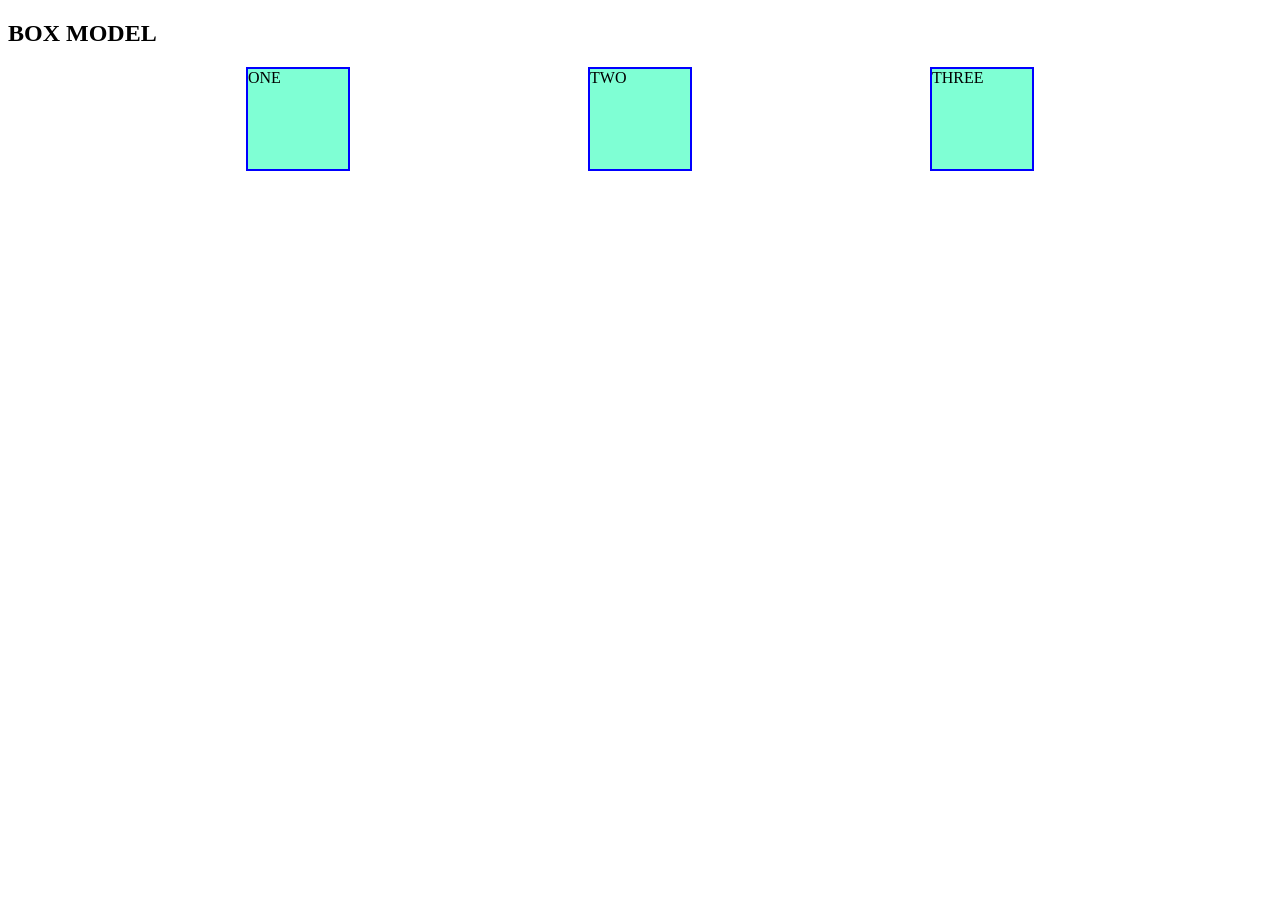
<file: boxmodel.html>
<!DOCTYPE html>
<html lang="en">
<head>
    <meta charset="UTF-8">
    <meta name="viewport" content="width=device-width, initial-scale=1.0">
    <title>Document</title>
    <link rel="stylesheet" href="boxmodel.css">
</head>
<body>
    <div class="box">
    <h2>BOX MODEL</h2>
    </div>


    <div class="container">
        <div class="one">ONE</div>
        <div class="two">TWO</div>
        <div class="three">THREE</div>
    </div>
</body>
</html>
</file>
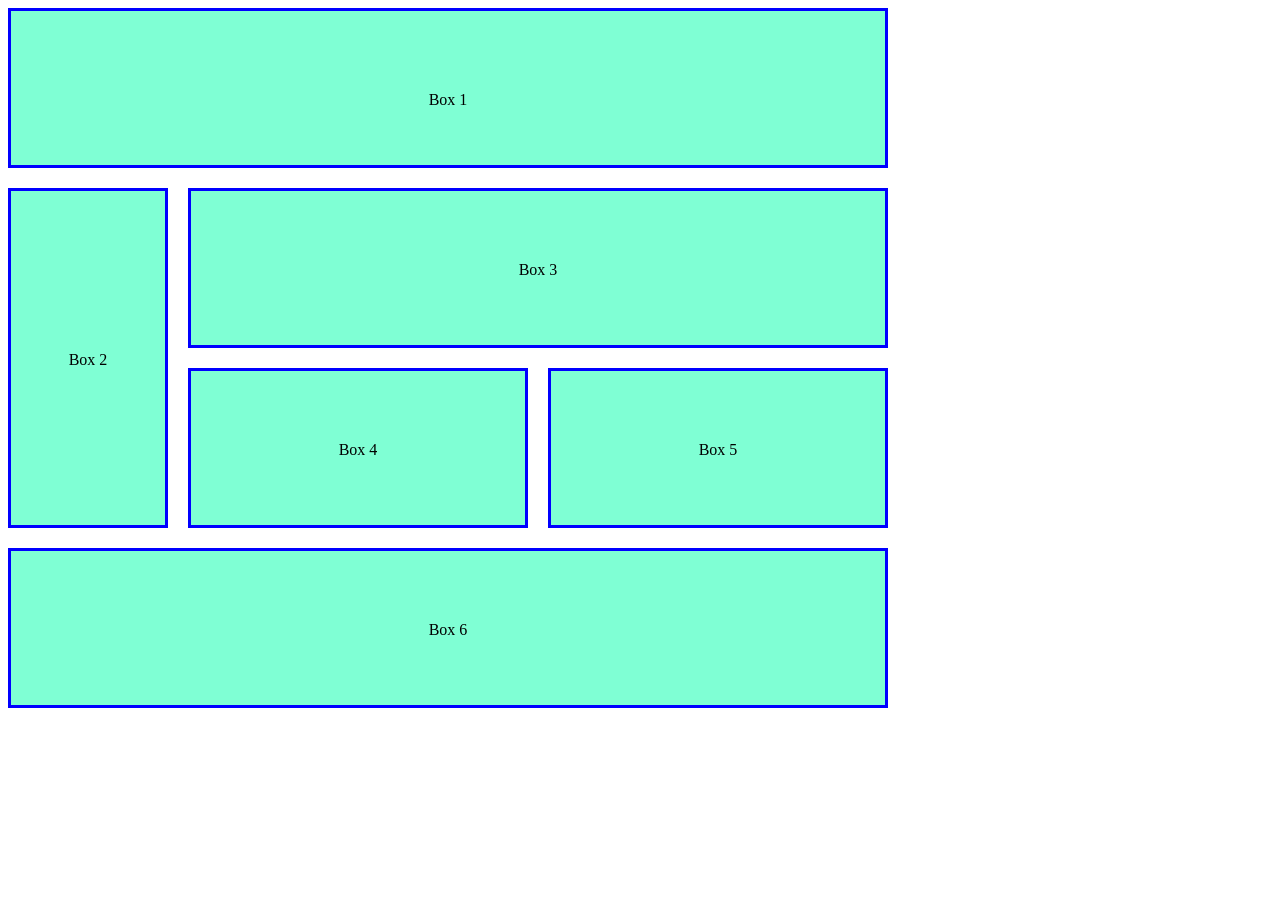
<file: grid.html>
<!DOCTYPE html>
<html lang="en">
<head>
    <meta charset="UTF-8">
    <meta name="viewport" content="width=device-width, initial-scale=1.0">
    <title>Document</title>
    <style>
        .container{
            display:grid;
            grid-template-columns: 160px 160px 160px 160px 160px;
            grid-template-rows: 160px 160px 160px 160px;
            gap:20px;
           
        }
        .box1{
             border:3px solid blue;
            background-color: aquamarine;
             grid-column: 1 / 6; 
             grid-row: 1 / 2;    
             text-align:center;
             padding-top:80px;
        }
        .box2{
            border:3px solid blue;
            background-color: aquamarine;
             grid-column: 1 / 2; 
             grid-row: 2/4;   
             text-align:center;
             padding-top:160px;
        }
        .box3{
            border:3px solid blue;
            background-color: aquamarine;
             grid-column: 2/6; 
             grid-row: 2/3;   
             text-align:center;
              padding-top:70px;
        }
        .box4{
            border:3px solid blue;
            background-color: aquamarine;
             grid-column: 2/4; 
             grid-row: 3/4;    
             text-align:center;
              padding-top:70px;
        }
        .box5{
            border:3px solid blue;
            background-color: aquamarine;
             grid-column: 4/6; 
             grid-row: 3/4;    
             text-align:center;
              padding-top:70px;
        }
        .box6{
            border:3px solid blue;
            background-color: aquamarine;
             grid-column: 1/6; 
             grid-row: 4/5;    
             text-align:center;
              padding-top:70px;
        }

    </style>
</head>
<body>
    <div class="container">
        <div class="box1">Box 1</div>
        <div class="box2">Box 2</div>
        <div class="box3">Box 3</div>
        <div class="box4">Box 4</div>
        <div class="box5">Box 5</div>
        <div class="box6">Box 6</div>
    </div>
</body>
</html>
</file>
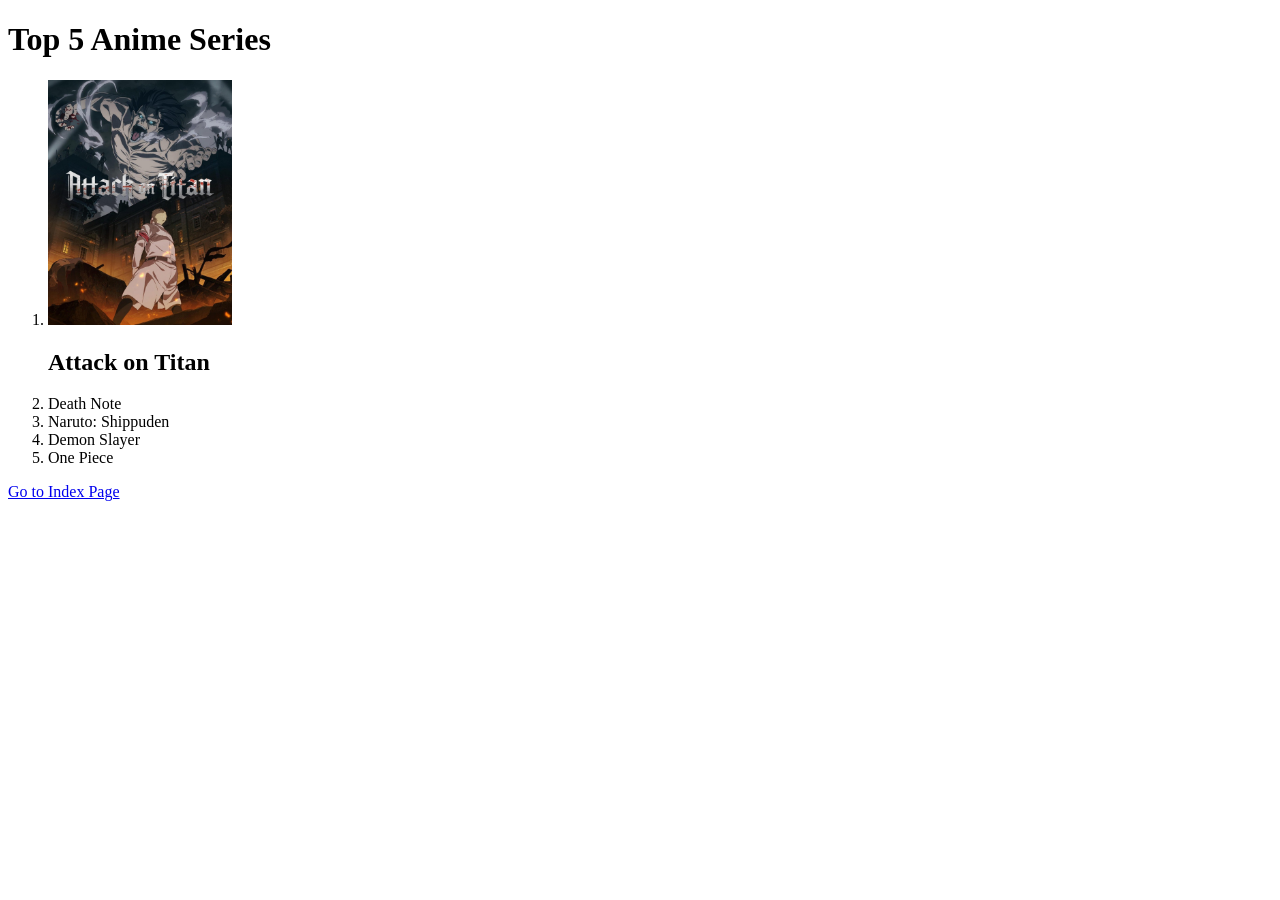
<file: home.html>
<!DOCTYPE html>
<html lang="en">
<head>
  <meta charset="UTF-8">
  <meta name="viewport" content="width=device-width, initial-scale=1.0">
  <title>Top 5 Anime</title>
</head>
<body>
  <h1>Top 5 Anime Series</h1>
  
  <ol>
    <li>
      <img src="images1.jpg" alt="titan img" width="15%" height="15%">
       <h2>Attack on Titan</h2>
    </li>
    <li>Death Note</li>
    <li>Naruto: Shippuden</li>
    <li>Demon Slayer</li>
    <li>One Piece</li>
  </ol>
   <a href="index.html">Go to Index Page</a>
</body>
</html>
</file>
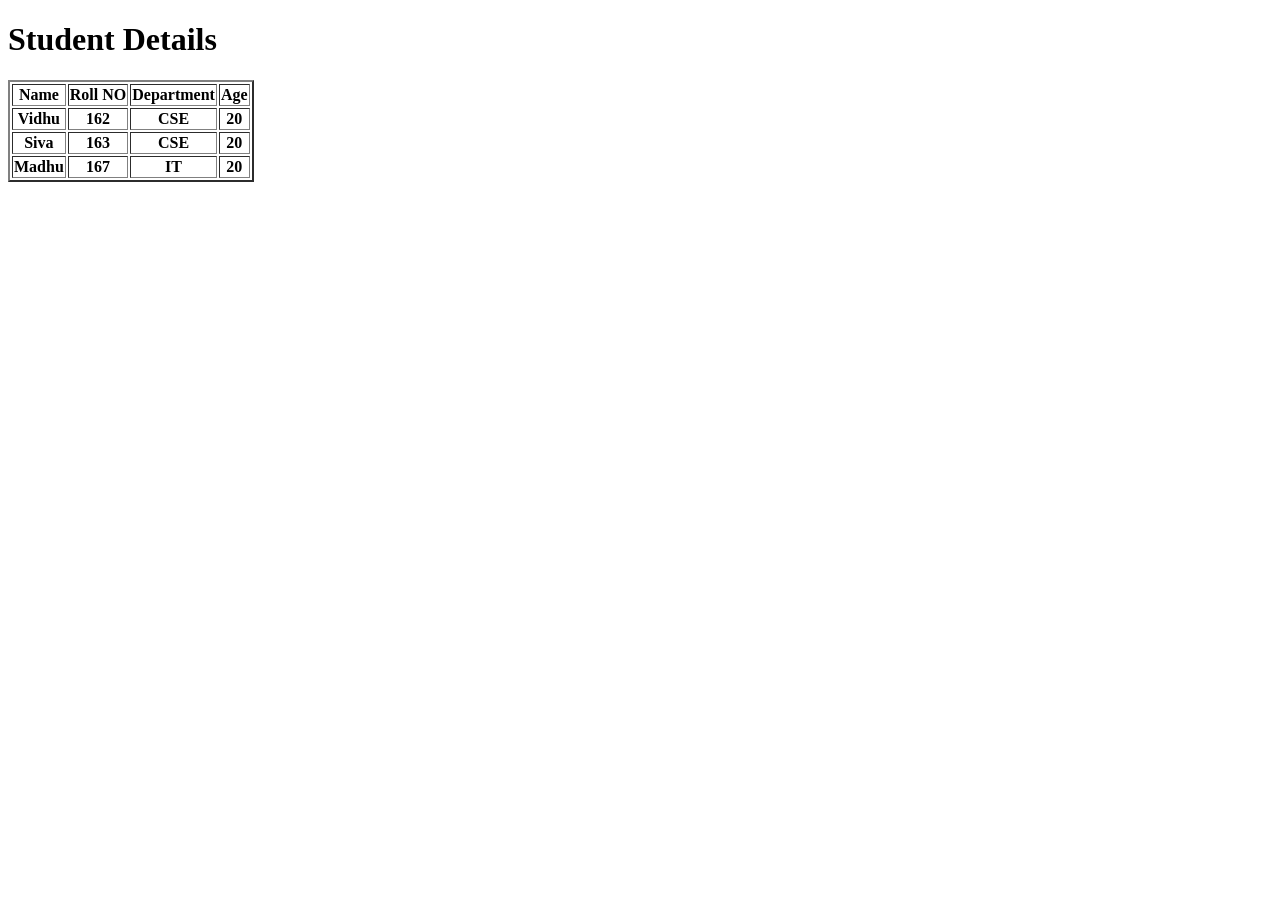
<file: table.html>
<!DOCTYPE html>
<html lang="en">
<head>
    <meta charset="UTF-8">
    <meta name="viewport" content="width=device-width, initial-scale=1.0">
    <title>Document</title>
</head>
<body>
    <h1>Student Details</h1>
    <table border="2">
      <tr>
        <th>Name</th>
        <th>Roll NO</th>
        <th>Department</th>
        <th>Age</th>
      </tr>
      <tr>
        <th>Vidhu</th>
        <th>162</th>
        <th>CSE</th>
        <th>20</th>
      </tr>
      <tr>
        <th>Siva</th>
        <th>163</th>
        <th>CSE</th>
        <th>20</th>
      </tr>
      <tr>
        <th>Madhu</th>
        <th>167</th>
        <th>IT</th>
        <th>20</th>
      </tr>
    </table>
</body>
</html>
</file>
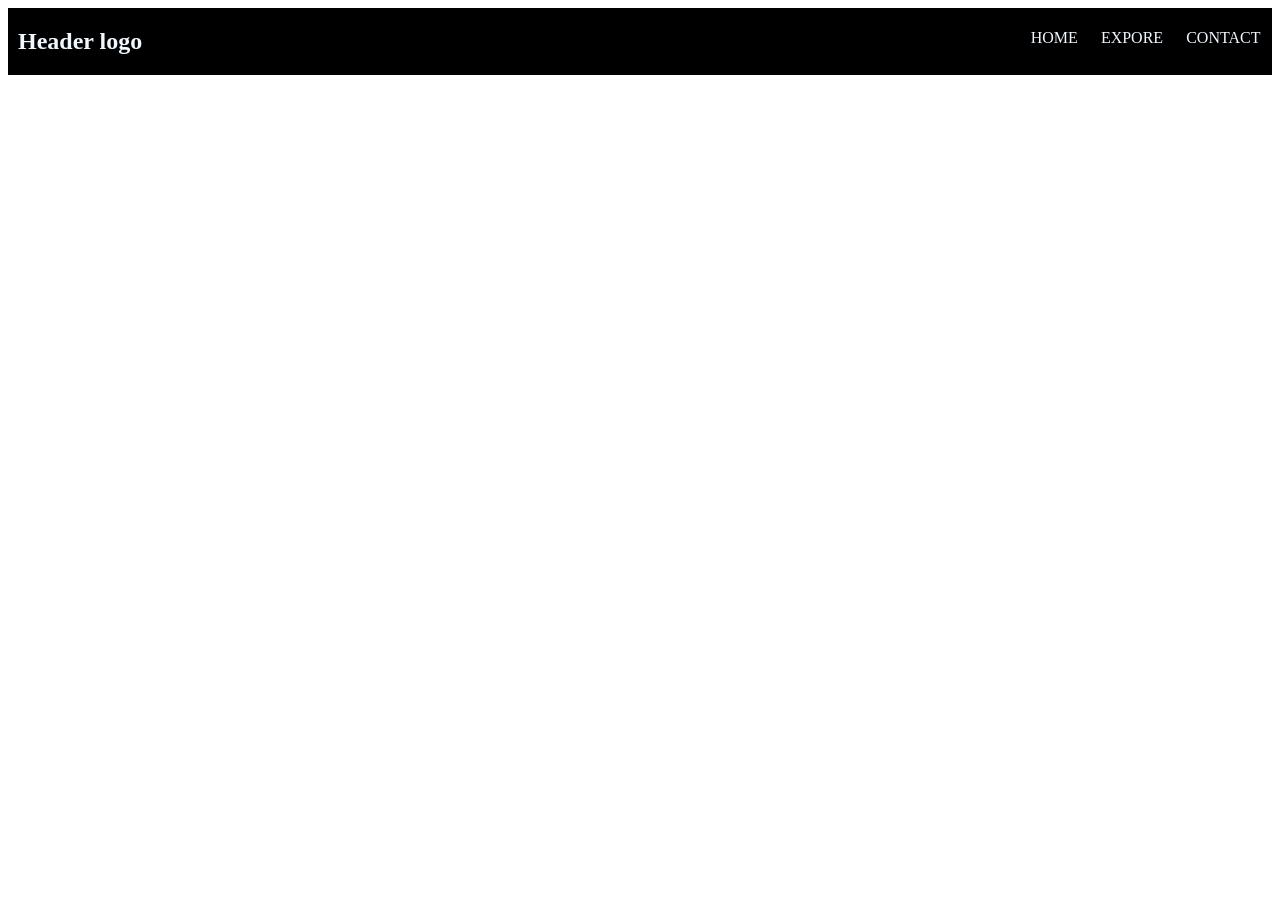
<file: websitepage.html>
<!DOCTYPE html>
<html lang="en">
<head>
  <meta charset="UTF-8">
  <meta name="viewport" content="width=device-width, initial-scale=1.0">
  <title>Document</title>
  <link rel="stylesheet" href="wesitepage.css">
</head>
<body>

 <div class="first">
    <h2>Header logo</h2>
    <ul class="left">
        <li>HOME</li>
        <li>EXPORE</li>
        <li>CONTACT</li>
    </ul>
 </div>

</body>
</html>
</file>
<file: boxmodel.css>
h1{
    color:black;
    border:2px solid blue;
    padding:10px;
    margin:5px;
    border-radius: 5px;
}
.box:hover{
    background-color: aquamarine;
}

.container{
    display:flex;
    /*flex-direction:column-reverse;*/
    /*justify-content:flex-end;*/
    justify-content:space-evenly;
    align-items:center;

}

.container div{
    border: 2px solid blue;
    width:100px;
    height:100px;
    background-color:aquamarine;
    flex-direction:row;
    
}
.container .two{
    flex-grow:200px;
}
</file>
<file: wesitepage.css>
.first{
    display:flex;
    justify-content:space-between;
    background-color:black;
}
.left{
    list-style-type:none;
    display:flex;
    width:20%;
    justify-content:space-between;
    justify-content:space-around;
    color:aliceblue;
    padding-top:5px;
}
.first h2{
    color:aliceblue;
    padding-left:10px;
}
 @media (max-width:480px){
            .first{
                display:flex;
                flex-direction: column;
                background-color: rgb(76, 150, 150);

            }
 }
</file>
